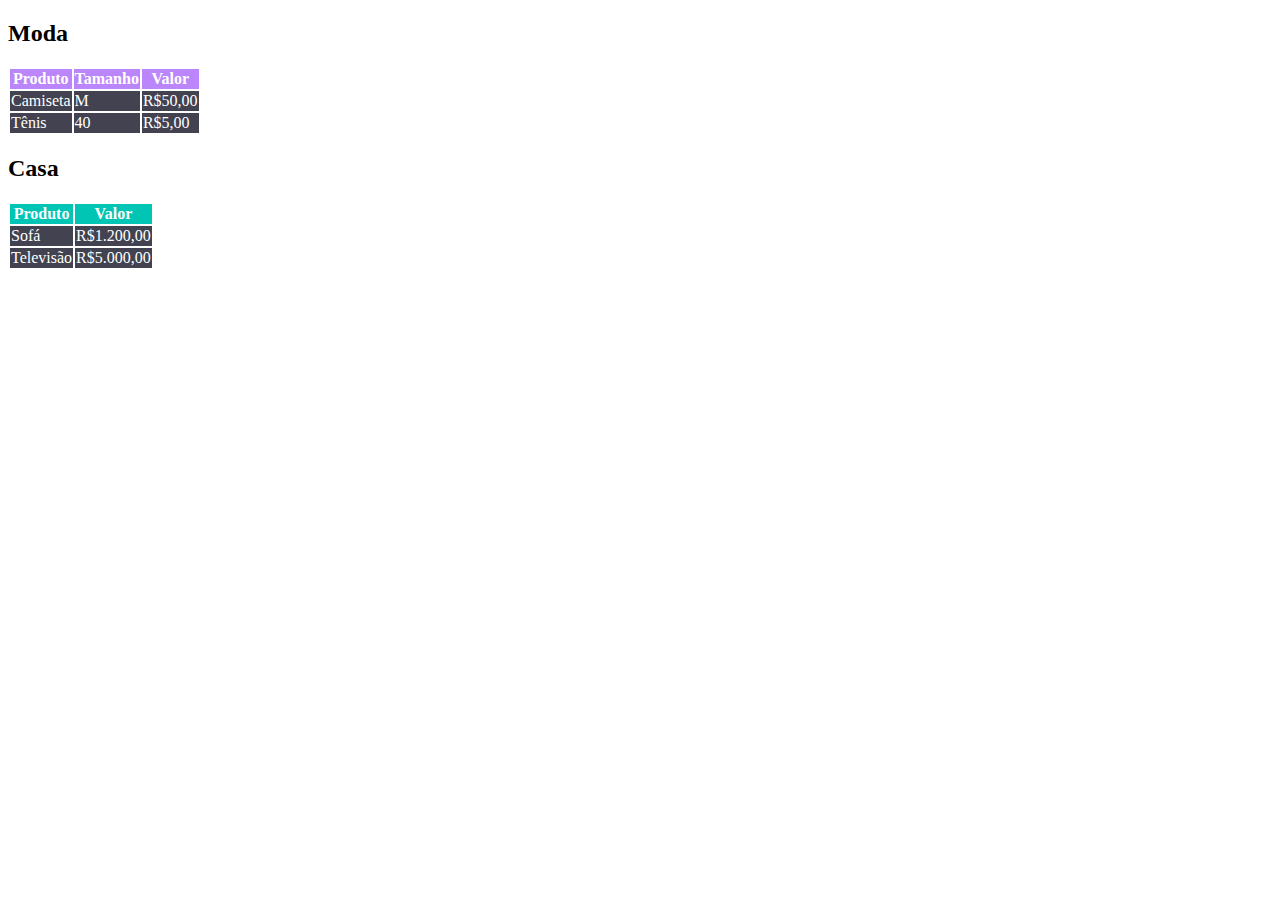
<file: index.html>
<!DOCTYPE html>
<html lang="en">
<head>
    <meta charset="UTF-8">
    <meta name="viewport" content="width=device-width, initial-scale=1.0">
    <title>Tabela estilizada</title>
    <link rel="stylesheet" href="style.css">
</head>
<body>
    
    <table>
        <h2>Moda</h2>
        <thead>
            <tr>
                <th class="cabecalho-moda">Produto</th>
                <th class="cabecalho-moda">Tamanho</th>
                <th class="cabecalho-moda">Valor</th>
            </tr>
        </thead>

        <tbody>
            <tr>
                <td class="informacao-produto">Camiseta</td>
                <td class="informacao-produto">M</td>
                <td class="informacao-produto">R$50,00</td>
            </tr>
            <tr>
                <td class="informacao-produto">Tênis</td>
                <td class="informacao-produto">40</td>
                <td class="informacao-produto">R$5,00</td>
            </tr>
        </tbody>

        
        <table>
            <h2>Casa</h2>
            <thead>
                <tr>
                    <th class="cabecalho-casa">Produto</th>
                    <th class="cabecalho-casa">Valor</th>
                </tr>
            </thead>
            <tbody>
                <tr>
                    <td class="informacao-produto">Sofá</td>
                    <td class="informacao-produto">R$1.200,00</td>
                </tr>
                <tr>
                    <td class="informacao-produto">Televisão</td>
                    <td class="informacao-produto">R$5.000,00</td>
                </tr>
            </tbody>
        </table>
    </table>
</body>
</html>
</file>
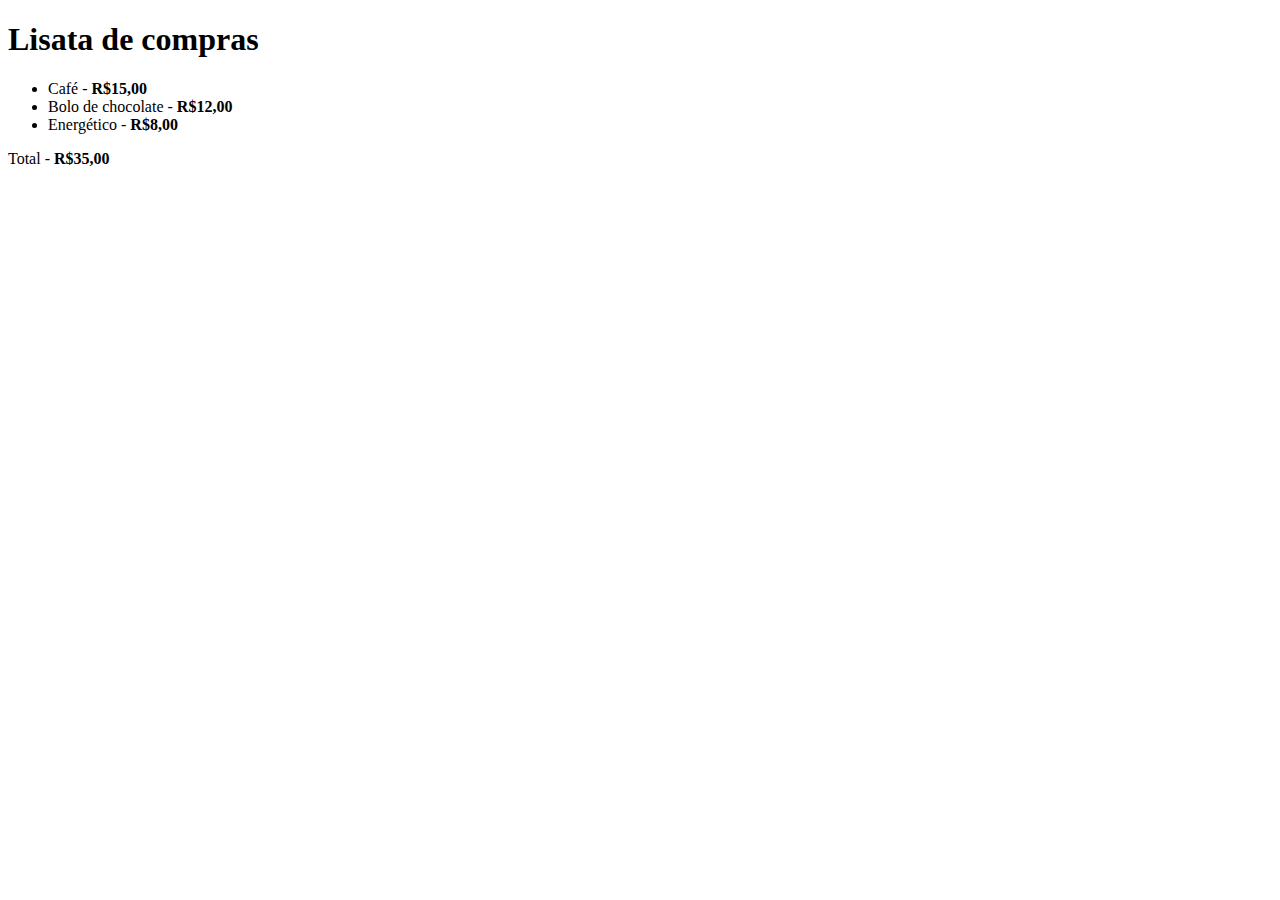
<file: 01-lista-de-compras/index.html>
<!DOCTYPE html>
<html lang="en">
<head>
    <meta charset="UTF-8">
    <meta name="viewport" content="width=device-width, initial-scale=1.0">
    <title>Lista de compras</title>
</head>
<body>
    <h1>Lisata de compras</h1>
    <ul>
        <li>Café - <strong>R$15,00</strong></li>
        <li>Bolo de chocolate - <strong>R$12,00</strong></li>
        <li>Energético - <strong>R$8,00</strong></li>
    </ul>
    <p>Total - <strong>R$35,00</strong></p>
</body>
</html>
</file>
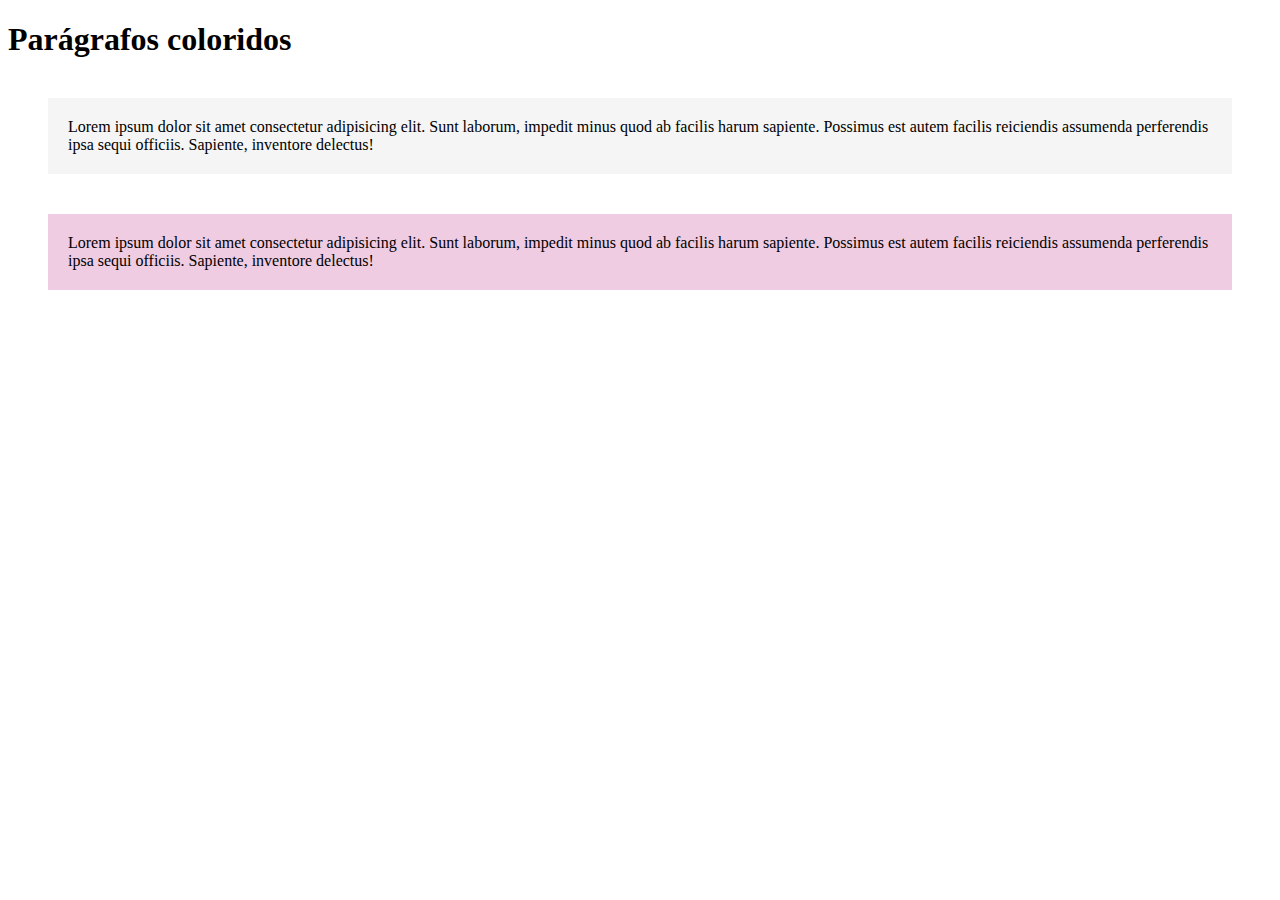
<file: 03-paragrafos-coloridos/index.html>
<!DOCTYPE html>
<html lang="en">
<head>
    <meta charset="UTF-8">
    <meta name="viewport" content="width=device-width, initial-scale=1.0">
    <title>Parágrafos coloridos</title>
    <link rel="stylesheet" href="style.css">
</head>
<body>
    <h1>Parágrafos coloridos</h1>
    <p class="texto primeiro-paragrafo">Lorem ipsum dolor sit amet consectetur adipisicing elit. 
        Sunt laborum, impedit minus quod ab facilis harum sapiente. Possimus est autem facilis 
        reiciendis assumenda perferendis ipsa sequi officiis. Sapiente, inventore delectus!</p>

    <p class="texto segundo-paragrafo">Lorem ipsum dolor sit amet consectetur adipisicing elit. 
        Sunt laborum, impedit minus quod ab facilis harum sapiente. Possimus est autem facilis 
        reiciendis assumenda perferendis ipsa sequi officiis. Sapiente, inventore delectus!</p>
</body>
</html>
</file>
<file: style.css>
.cabecalho-moda{
    background-color: #bb86fc;
    color: #ffffff;
}

.cabecalho-casa{
    background-color: #00c4b4;
    color: #ffffff;
}

.informacao-produto{
    background-color: #424250;
    color: #ffffff;
}
</file>
<file: 03-paragrafos-coloridos/style.css>
.texto{
    margin: 40px;
    padding: 20px;
}

.primeiro-paragrafo{
    background-color: #F5F5F5;
}

.segundo-paragrafo{
    background-color: #F0CCE2;
}
</file>
